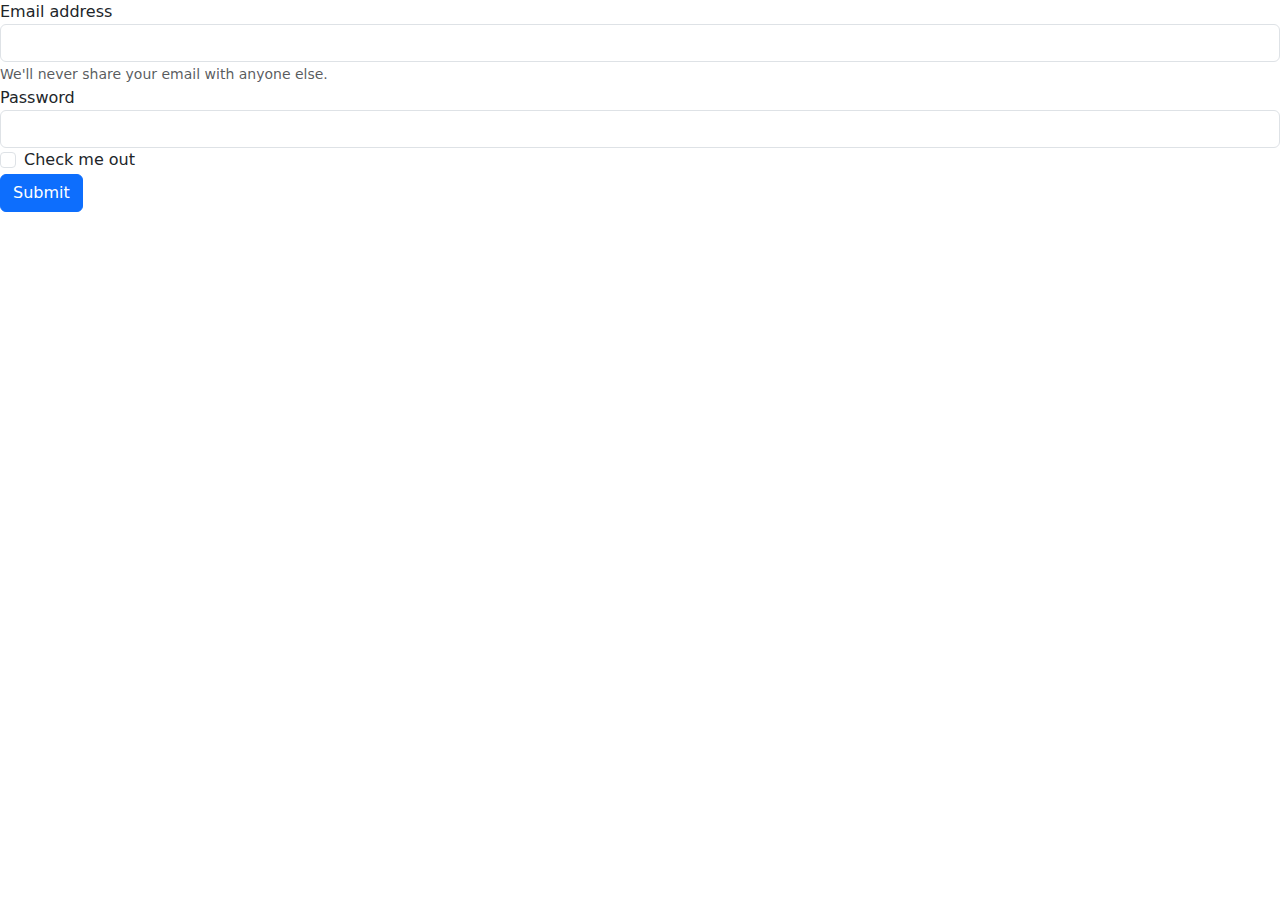
<file: LoginForm.html>
<!DOCTYPE html>
<html lang="en">

<head>
  <meta charset="UTF-8">
  <meta name="viewport" content="width=device-width, initial-scale=1.0">
  <title>Document</title>
  <link href="https://cdn.jsdelivr.net/npm/bootstrap@5.3.3/dist/css/bootstrap.min.css" rel="stylesheet"
    integrity="sha384-QWTKZyjpPEjISv5WaRU9OFeRpok6YctnYmDr5pNlyT2bRjXh0JMhjY6hW+ALEwIH" crossorigin="anonymous">
</head>

<body>
  <form>
    <div class="form-group">
      <label for="exampleInputEmail1">Email address</label>
      <input type="email" class="form-control email" id="exampleInputEmail1" aria-describedby="emailHelp">
      <small id="emailHelp" class="form-text text-muted">We'll never share your email with anyone else.</small>
    </div>
    <div class="form-group">
      <label for="exampleInputPassword1">Password</label>
      <input type="password" class="form-control password" id="exampleInputPassword1">
    </div>
    <div class="form-group form-check">
      <input type="checkbox" class="form-check-input" id="exampleCheck1">
      <label class="form-check-label" for="exampleCheck1">Check me out</label>
    </div>
    <button type="submit" class="btn btn-primary submit">Submit</button>
  </form>
  <script src="https://cdn.jsdelivr.net/npm/bootstrap@5.3.3/dist/js/bootstrap.bundle.min.js"
    integrity="sha384-YvpcrYf0tY3lHB60NNkmXc5s9fDVZLESaAA55NDzOxhy9GkcIdslK1eN7N6jIeHz"
    crossorigin="anonymous"></script>

    <script>
      document.querySelector('.submit').addEventListener('click', (e) => {
        e.preventDefault();
        
        let dataObj = {
          "ranimeriabc@gmail.com" : {email: "ranimeriabc@gmail.com", pswd: "Pass@123"},
          "dbfjdgdg@gmail.com" : {email: "dbfjdgdg@gmail.com", pswd: "Pass@123"},
          "rani26@gmail.com" : {email: "rani26@gmail.com", pswd: "Pass@123"},
          "abclive@gmail.com" : {email: "abclive@gmail.com", pswd: "Pass@123"},
          "xyz001@gmail.com" : {email: "xyz001@gmail.com", pswd: "Pass@123"},
          "xyz@gmail.com" : {email: "xyz@gmail.com", pswd: "Pass@123"},
          "abcexcited@gmail.com" : {email: "abcexcited@gmail.com", pswd: "Pass@123"},
          "abcnew@gmail.com" : {email: "abcnew@gmail.com", pswd: "Pass@123"},
          "djhfdnew@gmail.com" : {email: "djhfdnew@gmail.com", pswd: "Pass@123"},
          "jsfsdnew@gmail.com" : {email: "jsfsdnew@gmail.com", pswd: "Pass@123"},
          "zzzzzz@gmail.com" : {email: "zzzzzz@gmail.com", pswd: "Pass@123"},
          "zzzzzzxx@gmail.com" : {email: "zzzzzz@gmail.com", pswd: "Pass@123"},
          "aab012@gmail.com" : {email: "aab012@gmail.com", pswd: "Pass@123"},
          "disturbJaan@gmail.com" : {email: "disturbJaan@gmail.com", pswd: "Pass@123"},
          "": {}
        };

        let Email = document.querySelector('.email').value;
        let Pswd = document.querySelector('.password').value;
        
        if(localStorage.getItem('objabc') == null) {
          localStorage.setItem('objabc', JSON.stringify(dataObj));
        }
        else if(Object.keys(dataObj).length !== Object.keys(JSON.parse(localStorage.getItem('objabc'))).length) {
          storageData = JSON.parse(localStorage.getItem('objabc'));
          let currentEmail, currentPSWD;
          for(let item in dataObj) {
            if(storageData.hasOwnProperty(item)) {
              continue;
            }
            else {
              localStorage.setItem('objabc', JSON.stringify(Object.assign(storageData, {[item] : dataObj[item]})));
              if(Email == item) {
                currentEmail = item;
                currentPSWD = dataObj[item].pswd;
              }
            }
          }
          if(Email == currentEmail && Pswd == currentPSWD) {
            window.location.href = 'home.html';
          }
        }
        else {

          let localData = JSON.parse(localStorage.getItem('objabc'))
  
          if(localData.hasOwnProperty(Email)) {
           if (localData[Email].pswd == Pswd) {
              window.location.href = 'home.html';
            }
            else {
              alert('You entered wrong Password. Please Enter Correct Password.');
              return false;
            }
          }
          else {
            alert('The Email ID does not exist.');
            return false
          }
        }

      });
    </script>

  <!-- <script>
    function valEmail(email) {
      const emailPatt = /^[a-zA-Z0-9._%+-]+@[a-zA-Z0-9.-]+\.[a-zA-Z]{2,}$/;
      return emailPatt.test(email);
    }
    const email = "bharti21rani@gmail.com";
    // console.log(valEmail(email));




    let subbtn = document.querySelector(".submit");
    userInfo = {};
    subbtn.addEventListener('click', function (event) {
      event.preventDefault();
      let Email = document.querySelector(".email").value;
      let pass = document.querySelector(".password").value;
      // console.log(userInfo)
      let userDetails = JSON.parse(localStorage.getItem('userDet'));

      if (userDetails) {
        if (userDetails.Email !== Email) {
          console.log("Invalid Email");
          alert("Invalid email.")
        } else if (userDetails.Pswd !== pass) {
          console.log("Invalid password");
          alert("Invalid password.")
        } else {
          console.log("Login Successful!");
        }
      }
      else {
        console.log("All well");
      }

      // if (userDetails && userDetails.Email === Email && userDetails.Pswd === pass) {
      //   console.log("Login Successful!");
      // } else {
      //   console.log("Please enter valid email or password");
      //   alert("Please enter valid email or password");
      // }

      userDetails = ({
        "email": Email,
        "password": pass
      })
      console.log(userDetails);
      userInfo.Email = Email;
      userInfo.Pswd = pass;
      console.log(userInfo);
      localStorage.setItem('userDet', JSON.stringify(userInfo));
    });
  </script> -->

  <!-- <script>
    let subbtn = document.querySelector(".submit");
    subbtn.addEventListener('click', function (event) {
      event.preventDefault();
      let data = localStorage.getItem("userData");
      if (Email == Email && pass == pass) {
        window.location.href = 'home.html'
        // console.log("Login successful");
      } else {
        console.log("Please enter valid email and password");
      }
    })
  </script> -->

</body>

</html>
</file>
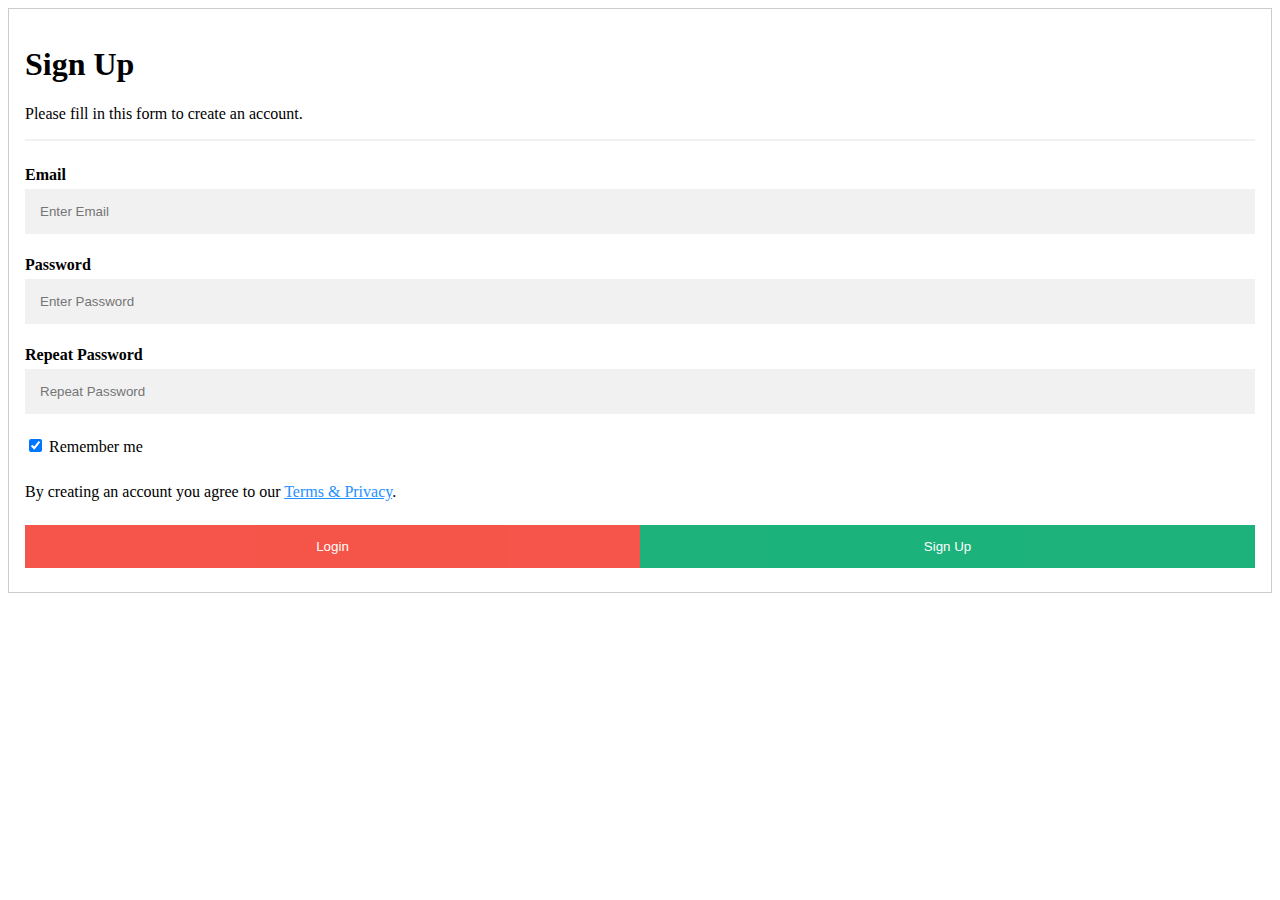
<file: signup.html>
<!DOCTYPE html>
<html lang="en">

<head>
    <meta charset="UTF-8">
    <meta name="viewport" content="width=device-width, initial-scale=1.0">
    <title>Document</title>
    <style>
        * {
            box-sizing: border-box
        }

        /* Full-width input fields */
        input[type=text],
        input[type=password] {
            width: 100%;
            padding: 15px;
            margin: 5px 0 22px 0;
            display: inline-block;
            border: none;
            background: #f1f1f1;
        }

        input[type=text]:focus,
        input[type=password]:focus {
            background-color: #ddd;
            outline: none;
        }

        hr {
            border: 1px solid #f1f1f1;
            margin-bottom: 25px;
        }

        /* Set a style for all buttons */
        button {
            background-color: #04AA6D;
            color: white;
            padding: 14px 20px;
            margin: 8px 0;
            border: none;
            cursor: pointer;
            width: 100%;
            opacity: 0.9;
        }

        button:hover {
            opacity: 1;
        }

        /* Extra styles for the cancel button */
        .cancelbtn {
            padding: 14px 20px;
            background-color: #f44336;
        }

        /* Float cancel and signup buttons and add an equal width */
        .cancelbtn,
        .signupbtn {
            float: left;
            width: 50%;
        }

        /* Add padding to container elements */
        .container {
            padding: 16px;
        }

        /* Clear floats */
        .clearfix::after {
            content: "";
            clear: both;
            display: table;
        }

        /* Change styles for cancel button and signup button on extra small screens */
        @media screen and (max-width: 300px) {

            .cancelbtn,
            .signupbtn {
                width: 100%;
            }
        }
    </style>
</head>

<body>
    <form style="border:1px solid #ccc">
        <div class="container">
            <h1>Sign Up</h1>
            <p>Please fill in this form to create an account.</p>
            <hr>

            <label for="email"><b>Email</b></label>
            <input type="text" placeholder="Enter Email" class="email" name="email" required>

            <label for="psw"><b>Password</b></label>
            <input type="password" placeholder="Enter Password" class="password" name="psw" required>

            <label for="psw-repeat"><b>Repeat Password</b></label>
            <input type="password" placeholder="Repeat Password" class="re-password" name="psw-repeat" required>

            <label>
                <input type="checkbox" checked="checked" name="remember" style="margin-bottom:15px"> Remember me
            </label>

            <p>By creating an account you agree to our <a href="#" style="color:dodgerblue">Terms & Privacy</a>.</p>

            <div class="clearfix">
                <button type="button" class="cancelbtn">Login</button>
                <button type="submit" class="signupbtn">Sign Up</button>
            </div>
        </div>
    </form>



    <script>

        // document.querySelector(".signupbtn").addEventListener('click', (e) => {
        //     e.preventDefault();
        //     let Email = document.querySelector(".email").value;
        //     let pass = document.querySelector(".password").value;
        //     let re_pass = document.querySelector(".re-password").value;
        //     let userDetails = JSON.parse(localStorage.getItem('userDet')) || [];

        //     let emailUser = userDetails.some(user => user.email === Email);
        //     console.log(emailUser);

        //     if (emailUser) {
        //         alert('The Email ID already there. Please come with another Email ID');
        //         return false;
        //     } 
        //     else {
        //         userDetails.push({email: Email, pswd: re_pass  });
        //         localStorage.setItem('userDet', JSON.stringify(userDetails));

        //     }
        //     alert('The account has been created');

        // });






        /*****************************Hitesh code************************/


        // document.querySelector(".signupbtn").addEventListener('click', (e) => {
        //     let Email = document.querySelector(".email").value;
        //     let pass = document.querySelector(".password").value;
        //     let re_pass = document.querySelector(".re-password").value;
        //     let userDetails = JSON.parse(localStorage.getItem('objJaan'));

        //     if(userDetails != null) {
        //         if(userDetails.hasOwnProperty(Email)) {
        //             alert('The Email ID already there. Please come with another Email ID');
        //             return false;
        //         } 
        //         else {
        // // Object.assign append the targeted object or add a new node in the targeted object. The targed object is the object that about to be appended.
        //             localStorage.setItem('objJaan', JSON.stringify(Object.assign(userDetails, {[Email] : {email: Email, pswd: re_pass}})));
        //         }
        //     }
        //     else {
        //         localStorage.setItem('objJaan', JSON.stringify({[Email] : {email: Email, pswd: re_pass}}));
        //     }
        //     alert('The account has been created');
        // });


        /***************************** MY Code***************************/
        function valEmail(email) {
            const emailPatt = /^[a-zA-Z0-9._%+-]+@[a-zA-Z0-9.-]+\.[a-zA-Z]{2,}$/;
            return emailPatt.test(email);
        }
        const email = "bharti21rani@gmail.com";
        console.log(valEmail(email));

    

        let subbtn = document.querySelector(".signupbtn");
        subbtn.addEventListener('click', function (event) {
            event.preventDefault();
            let Email = document.querySelector(".email").value;
            let pass = document.querySelector(".password").value;
            let re_pass = document.querySelector(".re-password").value;
            let userDetails = JSON.parse(localStorage.getItem('objJaan')) ?? [];
            for(user of userDetails){
                if(user.Email == Email || user.pass == pass) {
                    console.log("Login successful");
                } 
                else {
                    console.log("Please enter valid email and password");
                }
            }

            userDetails.push({
                "email": Email,
                "password": pass,
                "re-password": re_pass
            });

            // console.log(userInfo)
            // userDetails.push(objJaan);
            // userInfo.Email = Email;
            // userInfo.Pswd = pass;
            // userInfo.re_Pswd = re_pass;
                localStorage.setItem('objJaan', JSON.stringify(userDetails));

        });
        

        // let login = document.querySelector(".cancelbtn");
        // login.addEventListener('click', function () {
        //     window.location.href = 'LoginForm.html'
        // })
    </script>
</body>

</html>
</file>
